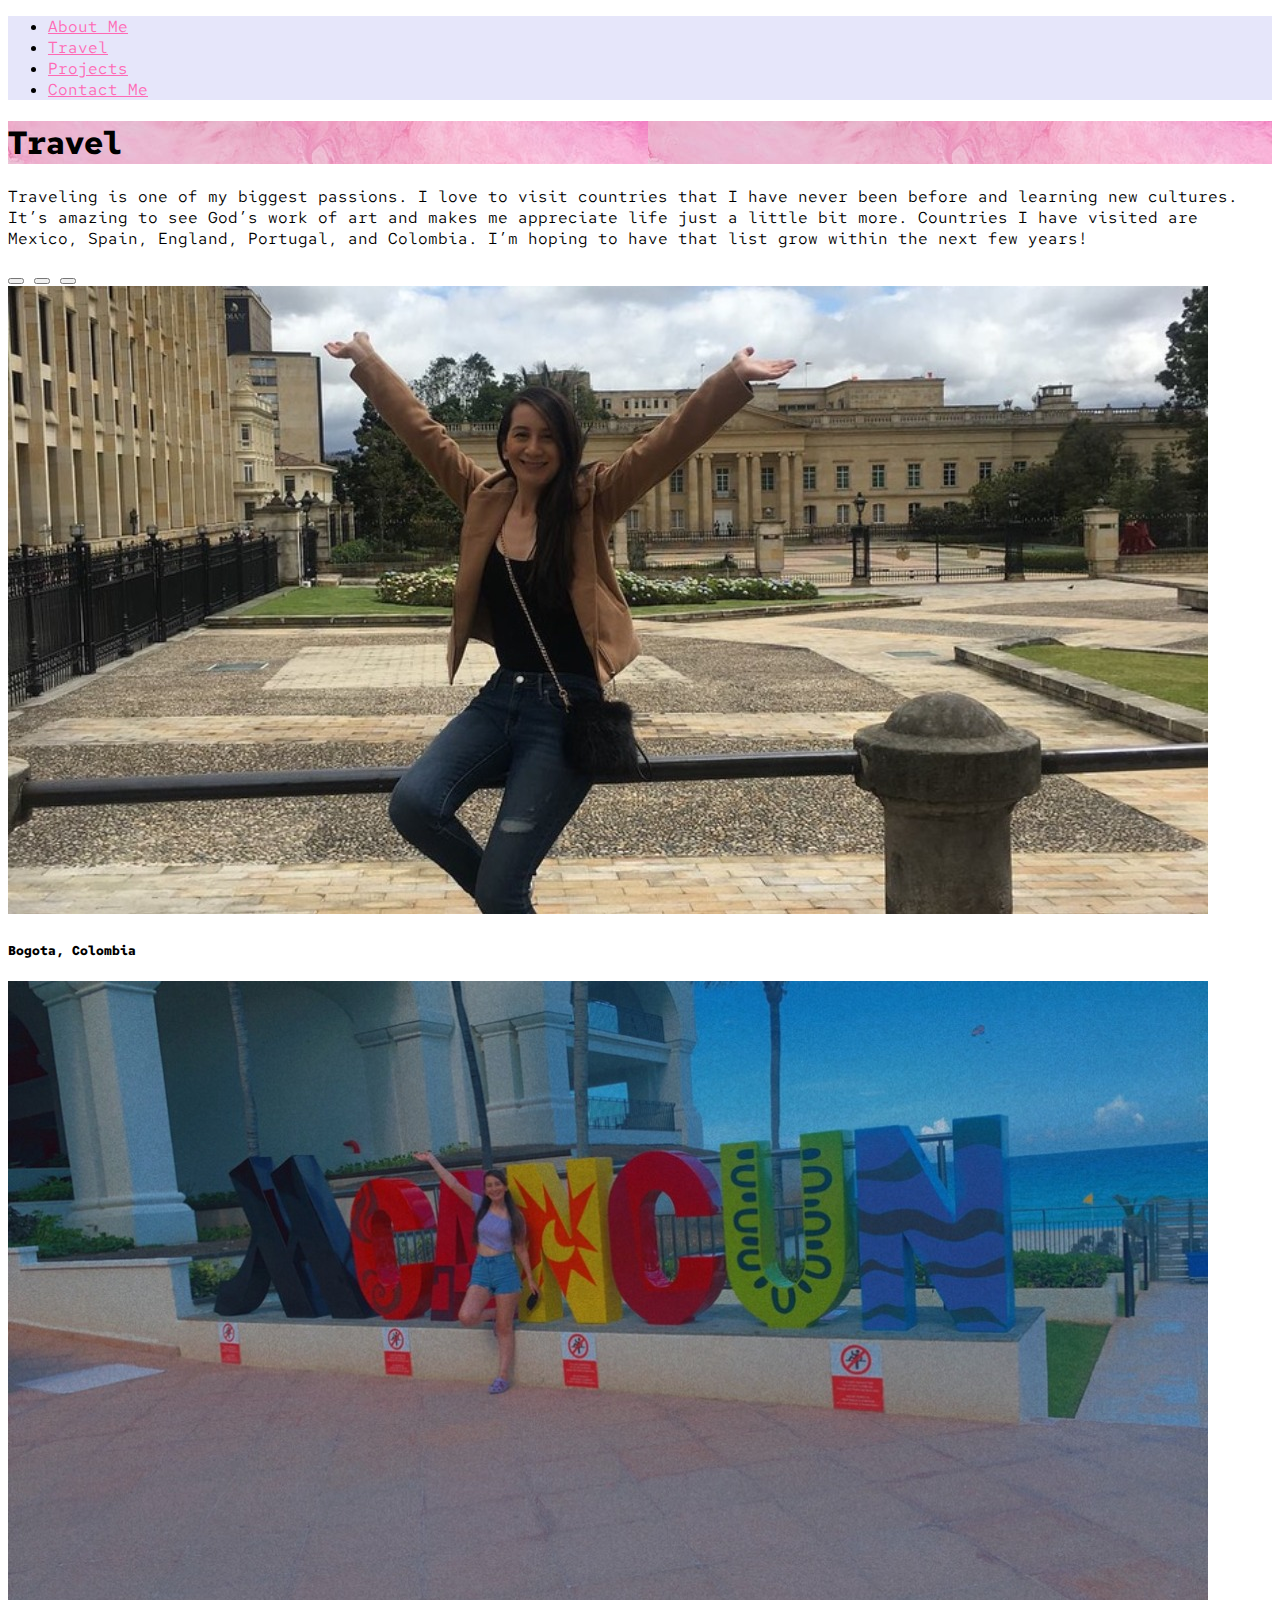
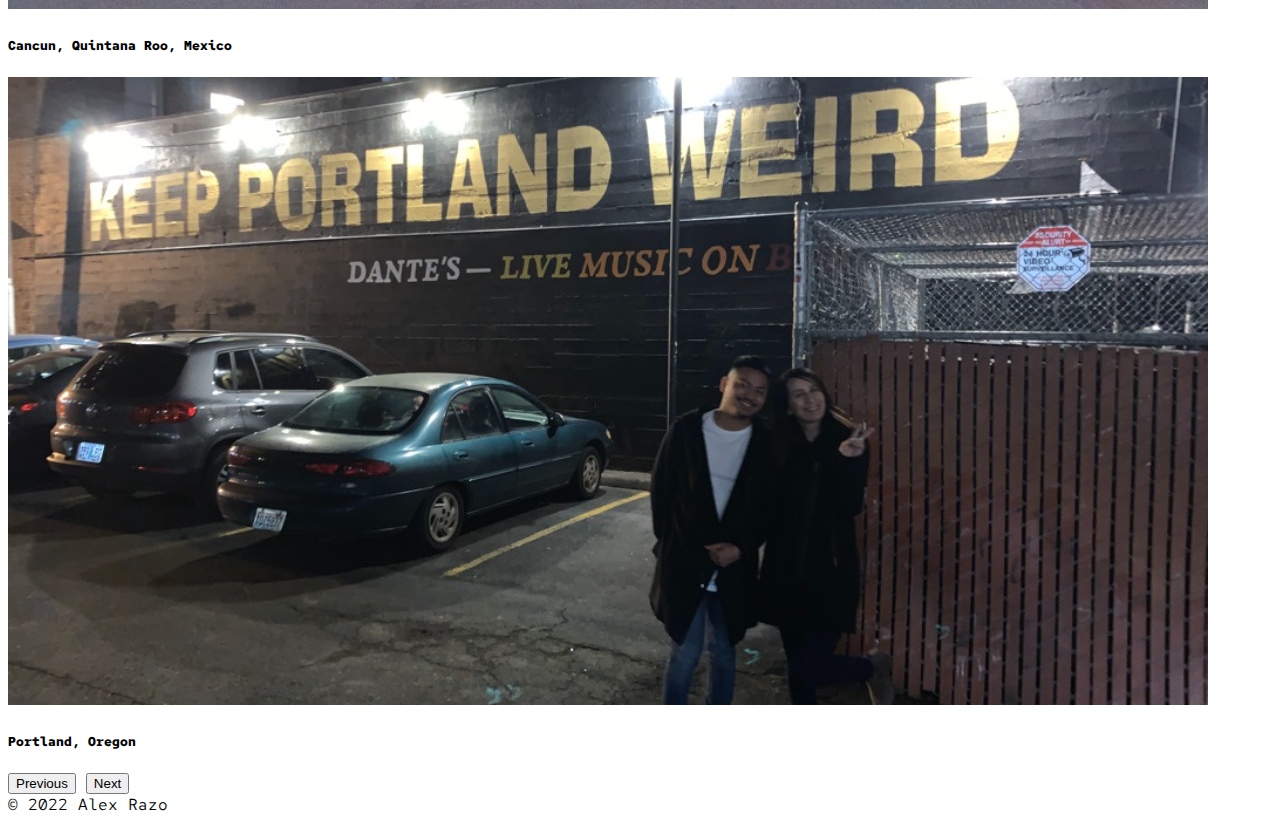
<file: travel.html>
<!doctype html>
<html lang="en">
  <head>
    <!-- Required meta tags -->
    <meta charset="utf-8">
    <meta name="viewport" content="width=device-width, initial-scale=1">

    <!-- Bootstrap CSS -->
    <link rel="stylesheet" href="./travel.css">
    <link href="https://cdn.jsdelivr.net/npm/bootstrap@5.1.3/dist/css/bootstrap.min.css" rel="stylesheet" integrity="sha384-1BmE4kWBq78iYhFldvKuhfTAU6auU8tT94WrHftjDbrCEXSU1oBoqyl2QvZ6jIW3" crossorigin="anonymous">


    <title>Alex Razo</title>
  </head>

  <body>

    <!-- navbar -->
    <ul class="nav nav-pills m-4">
      <li class="nav-item">
        <a class="nav-link" href="./index.html">About Me</a>
      </li>
      <li class="nav-item">
        <a class="nav-link active" aria-current="page" href="./travel.html">Travel</a>
      </li>
      <li class="nav-item">
        <a class="nav-link" href="./projects.html">Projects</a>
      </li>
      <li class="nav-item">
        <a class="nav-link" href="./contactme.html">Contact Me</a>
      </li>
    </ul>
<!-- end of navbar -->

<!-- jumbotron     -->
<div class="jumbotron" style="background-image:url(./img/swirl.jpg)">
  <div class="container-fuid m-4">
    <h1 class="display-4 text-center text-white">Travel</h1>
  </div>
</div>
<!-- end of jumbotron -->

<!-- text -->

<div class="container mt-5">
<p class="lh-sm text-center">Traveling is one of my biggest passions. I love to visit countries that I have never been before and learning new cultures. It’s amazing to see God’s work of art and makes me appreciate life just a little bit more. Countries I have visited are Mexico, Spain, England, Portugal, and Colombia. I’m hoping to have that list grow within the next few years!</p>
</div>
<!-- end of text -->


<!-- Carousel -->
<div class="container">
<div id="carouselExampleCaptions" class="carousel slide" data-bs-ride="carousel">
  <div class="carousel-indicators">
    <button type="button" data-bs-target="#carouselExampleCaptions" data-bs-slide-to="0" class="active" aria-current="true" aria-label="Slide 1"></button>
    <button type="button" data-bs-target="#carouselExampleCaptions" data-bs-slide-to="1" aria-label="Slide 2"></button>
    <button type="button" data-bs-target="#carouselExampleCaptions" data-bs-slide-to="2" aria-label="Slide 3"></button>
  </div>
  <div class="carousel-inner">
    <div class="carousel-item active">
      <img src="./img/bogota2.jpeg" class="d-block w-100" alt="...">
      <div class="carousel-caption d-none d-md-block">
        <h5>Bogota, Colombia</h5>
      </div>
    </div>
    <div class="carousel-item">
      <img src="./img/cancun2.jpeg" class="d-block w-100" alt="...">
      <div class="carousel-caption d-none d-md-block">
        <h5>Cancun, Quintana Roo, Mexico</h5>
      </div>
    </div>
    <div class="carousel-item">
      <img src="./img/portland2.jpeg" class="d-block w-100" alt="...">
      <div class="carousel-caption d-none d-md-block">
        <h5>Portland, Oregon</h5>
      </div>
    </div>
  <button class="carousel-control-prev" type="button" data-bs-target="#carouselExampleCaptions" data-bs-slide="prev">
    <span class="carousel-control-prev-icon" aria-hidden="true"></span>
    <span class="visually-hidden">Previous</span>
  </button>
  <button class="carousel-control-next" type="button" data-bs-target="#carouselExampleCaptions" data-bs-slide="next">
    <span class="carousel-control-next-icon" aria-hidden="true"></span>
    <span class="visually-hidden">Next</span>
  </button>
</div>
</div>
<!-- end of Carousel -->



<!--footer-->
<div class="container">
    <footer class="d-flex flex-wrap justify-content-between align-items-center py-3 m-4 my-4 border-top">
      <span class="text-muted">&copy; 2022 Alex Razo</span>
    </footer>
</div>
<!-- end of footer -->


    <!-- Optional JavaScript; choose one of the two! -->

    <!-- Option 1: Bootstrap Bundle with Popper -->
    <script src="https://cdn.jsdelivr.net/npm/bootstrap@5.1.3/dist/js/bootstrap.bundle.min.js" integrity="sha384-ka7Sk0Gln4gmtz2MlQnikT1wXgYsOg+OMhuP+IlRH9sENBO0LRn5q+8nbTov4+1p" crossorigin="anonymous"></script>

    <!-- Option 2: Separate Popper and Bootstrap JS -->
    <!--
    <script src="https://cdn.jsdelivr.net/npm/@popperjs/core@2.10.2/dist/umd/popper.min.js" integrity="sha384-7+zCNj/IqJ95wo16oMtfsKbZ9ccEh31eOz1HGyDuCQ6wgnyJNSYdrPa03rtR1zdB" crossorigin="anonymous"></script>
    <script src="https://cdn.jsdelivr.net/npm/bootstrap@5.1.3/dist/js/bootstrap.min.js" integrity="sha384-QJHtvGhmr9XOIpI6YVutG+2QOK9T+ZnN4kzFN1RtK3zEFEIsxhlmWl5/YESvpZ13" crossorigin="anonymous"></script>
    -->
  </body>
</html>
</file>
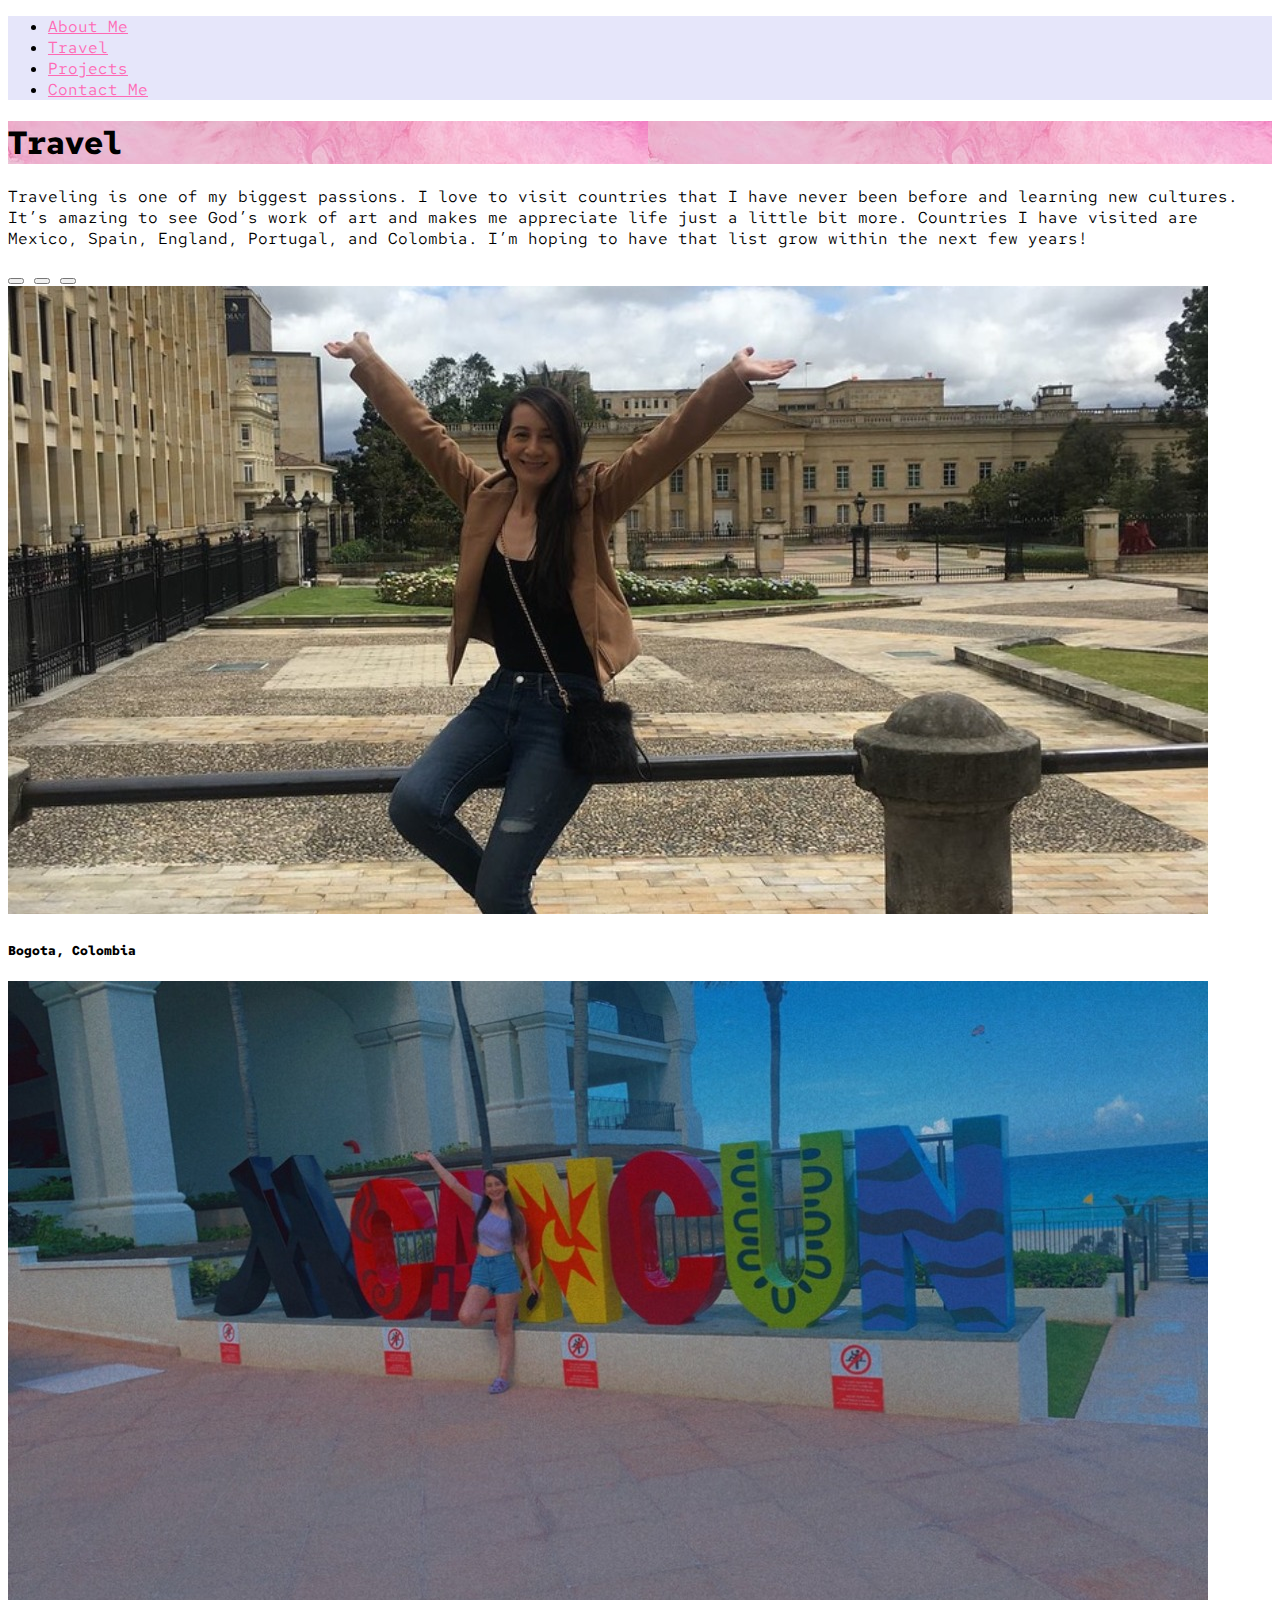
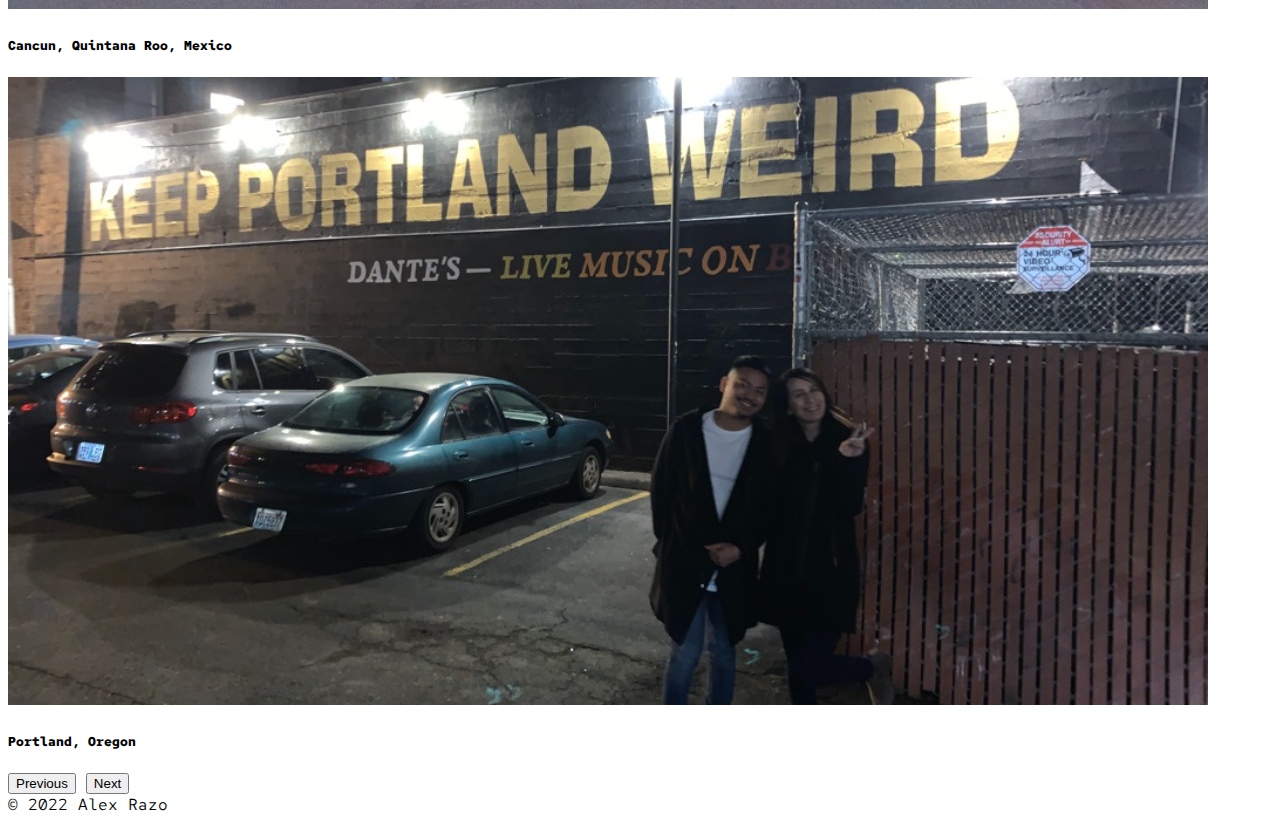
<file: html/travel.html>
<!doctype html>
<html lang="en">
  <head>
    <!-- Required meta tags -->
    <meta charset="utf-8">
    <meta name="viewport" content="width=device-width, initial-scale=1">

    <!-- Bootstrap CSS -->
    <link href="https://cdn.jsdelivr.net/npm/bootstrap@5.1.3/dist/css/bootstrap.min.css" rel="stylesheet" integrity="sha384-1BmE4kWBq78iYhFldvKuhfTAU6auU8tT94WrHftjDbrCEXSU1oBoqyl2QvZ6jIW3" crossorigin="anonymous">
    <link rel="stylesheet" href="/css/travel.css">


    <title>Alex Razo</title>
  </head>

  <body>

    <!-- navbar -->
    <ul class="nav nav-pills m-4">
      <li class="nav-item">
        <a class="nav-link" href="./index.html">About Me</a>
      </li>
      <li class="nav-item">
        <a class="nav-link active" aria-current="page" href="./travel.html">Travel</a>
      </li>
      <li class="nav-item">
        <a class="nav-link" href="./projects.html">Projects</a>
      </li>
      <li class="nav-item">
        <a class="nav-link" href="./contactme.html">Contact Me</a>
      </li>
    </ul>
<!-- end of navbar -->

<!-- jumbotron     -->
<div class="jumbotron" style="background-image:url(/img/swirl.jpg)">
  <div class="container-fuid m-4">
    <h1 class="display-4 text-center text-white">Travel</h1>
  </div>
</div>
<!-- end of jumbotron -->

<!-- text -->

<div class="container mt-5">
<p class="lh-sm text-center">Traveling is one of my biggest passions. I love to visit countries that I have never been before and learning new cultures. It’s amazing to see God’s work of art and makes me appreciate life just a little bit more. Countries I have visited are Mexico, Spain, England, Portugal, and Colombia. I’m hoping to have that list grow within the next few years!</p>
</div>
<!-- end of text -->


<!-- Carousel -->
<div class="container">
<div id="carouselExampleCaptions" class="carousel slide" data-bs-ride="carousel">
  <div class="carousel-indicators">
    <button type="button" data-bs-target="#carouselExampleCaptions" data-bs-slide-to="0" class="active" aria-current="true" aria-label="Slide 1"></button>
    <button type="button" data-bs-target="#carouselExampleCaptions" data-bs-slide-to="1" aria-label="Slide 2"></button>
    <button type="button" data-bs-target="#carouselExampleCaptions" data-bs-slide-to="2" aria-label="Slide 3"></button>
  </div>
  <div class="carousel-inner">
    <div class="carousel-item active">
      <img src="/img/bogota2.jpeg" class="d-block w-100" alt="...">
      <div class="carousel-caption d-none d-md-block">
        <h5>Bogota, Colombia</h5>
      </div>
    </div>
    <div class="carousel-item">
      <img src="/img/cancun2.jpeg" class="d-block w-100" alt="...">
      <div class="carousel-caption d-none d-md-block">
        <h5>Cancun, Quintana Roo, Mexico</h5>
      </div>
    </div>
    <div class="carousel-item">
      <img src="/img/portland2.jpeg" class="d-block w-100" alt="...">
      <div class="carousel-caption d-none d-md-block">
        <h5>Portland, Oregon</h5>
      </div>
    </div>
  <button class="carousel-control-prev" type="button" data-bs-target="#carouselExampleCaptions" data-bs-slide="prev">
    <span class="carousel-control-prev-icon" aria-hidden="true"></span>
    <span class="visually-hidden">Previous</span>
  </button>
  <button class="carousel-control-next" type="button" data-bs-target="#carouselExampleCaptions" data-bs-slide="next">
    <span class="carousel-control-next-icon" aria-hidden="true"></span>
    <span class="visually-hidden">Next</span>
  </button>
</div>
</div>
<!-- end of Carousel -->



<!--footer-->
<div class="container">
    <footer class="d-flex flex-wrap justify-content-between align-items-center py-3 m-4 my-4 border-top">
      <span class="text-muted">&copy; 2022 Alex Razo</span>
    </footer>
</div>
<!-- end of footer -->


    <!-- Optional JavaScript; choose one of the two! -->

    <!-- Option 1: Bootstrap Bundle with Popper -->
    <script src="https://cdn.jsdelivr.net/npm/bootstrap@5.1.3/dist/js/bootstrap.bundle.min.js" integrity="sha384-ka7Sk0Gln4gmtz2MlQnikT1wXgYsOg+OMhuP+IlRH9sENBO0LRn5q+8nbTov4+1p" crossorigin="anonymous"></script>

    <!-- Option 2: Separate Popper and Bootstrap JS -->
    <!--
    <script src="https://cdn.jsdelivr.net/npm/@popperjs/core@2.10.2/dist/umd/popper.min.js" integrity="sha384-7+zCNj/IqJ95wo16oMtfsKbZ9ccEh31eOz1HGyDuCQ6wgnyJNSYdrPa03rtR1zdB" crossorigin="anonymous"></script>
    <script src="https://cdn.jsdelivr.net/npm/bootstrap@5.1.3/dist/js/bootstrap.min.js" integrity="sha384-QJHtvGhmr9XOIpI6YVutG+2QOK9T+ZnN4kzFN1RtK3zEFEIsxhlmWl5/YESvpZ13" crossorigin="anonymous"></script>
    -->
  </body>
</html>
</file>
<file: travel.css>
@import url('https://fonts.googleapis.com/css2?family=Red+Hat+Mono:wght@300&display=swap');

body{
    font-family: 'Red Hat Mono', monospace !important;
}


.nav {
    background-color: lavender;
}

.nav-link {
    color: hotpink !important;
}
</file>
<file: css/travel.css>
@import url('https://fonts.googleapis.com/css2?family=Red+Hat+Mono:wght@300&display=swap');

body{
    font-family: 'Red Hat Mono', monospace;
}


.nav {
    background-color: lavender;
}

.nav-link {
    color: hotpink
}
</file>
